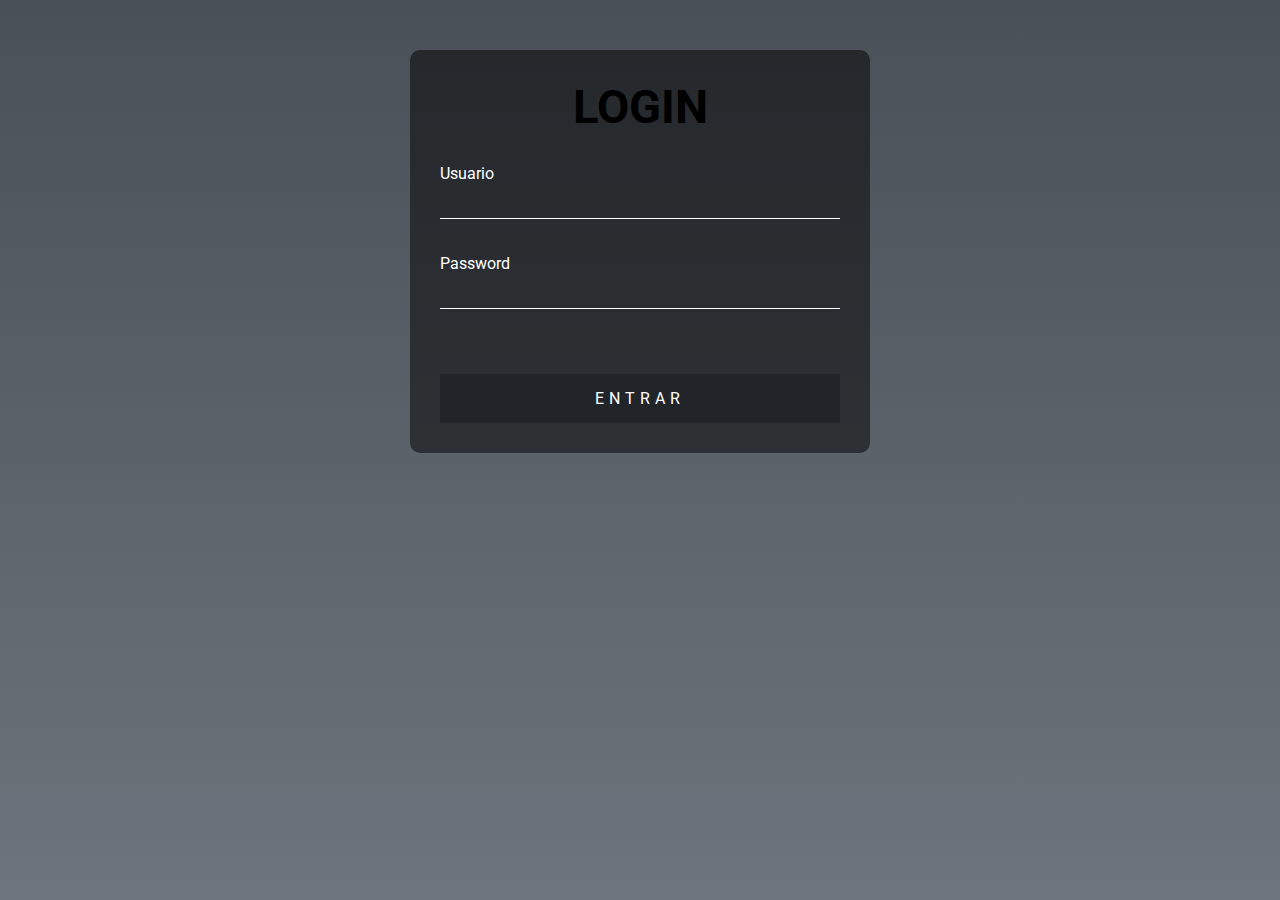
<file: index.html>
<!DOCTYPE html>
<html lang="en">
	<head>
		<meta charset="UTF-8" />
		<meta http-equiv="X-UA-Compatible" content="IE=edge" />
		<meta name="viewport" content="width=device-width, initial-scale=1.0" />
		<title>Mi Pagina Web</title>
		<link rel="stylesheet" href="/css/estilo.css" />
	</head>
	<body>
		<div class="contenedor">
			<h2>LOGIN</h2>
			<form id="forma" name="forma" method="GET">
				<div class="elemento">
					<label for="usuario">Usuario</label>
					<input type="text" name="usuario" id="usuario" required="true" />
				</div>
				<div class="elemento">
					<label for="password">Password</label>
					<input type="password" name="password" id="password" required="true" />
				</div>
				<!--
				<div class="elemento">
                    
					<input type="submit" value="Enviar" href="/inicio.html" target="_blank"/>

                    
                    -->
			</form>
			<div class="elemento1">
				<div class="boton">
					<a style="color: white; text-decoration: none" href="/inicio.html"> Entrar</a>
				</div>
			</div>
		</div>
	</body>
</html>
</file>
<file: css/estilo.css>
@import url("https://fonts.googleapis.com/css2?family=Roboto&display=swap");
*{
	font-family: "Roboto", sans-serif;
	
}
html {
	height: 100%;
}
body {
	margin: 0;
	padding: 0;
	background: linear-gradient(#495057, #6c757d);
}
.contenedor {
	margin: 50px auto;
	width: 400px;
	padding: 30px;
	background: rgba(0, 0, 0, 0.5);
	border-radius: 10px;
}
.contenedor h2 {
	margin: 0 0 30px;
	padding: 0;
	font-size: 35pt;
	text-align: center;
}
.contenedor .elemento label {
	color: white;
}
.contenedor .elemento input {
	width: 100%;
	padding: 10px 0;
	color: white;
	background: transparent;
	border: none;
	border-bottom: 1px solid #fff;
	margin-bottom: 35px;
	
}

.elemento1 .boton {
	text-align: center;
	background-color: #212529;
	border: none;
	letter-spacing: 5px;
	text-transform: uppercase;
	cursor: pointer;
	padding: 15px;
	margin-top: 30px;
}
</file>
